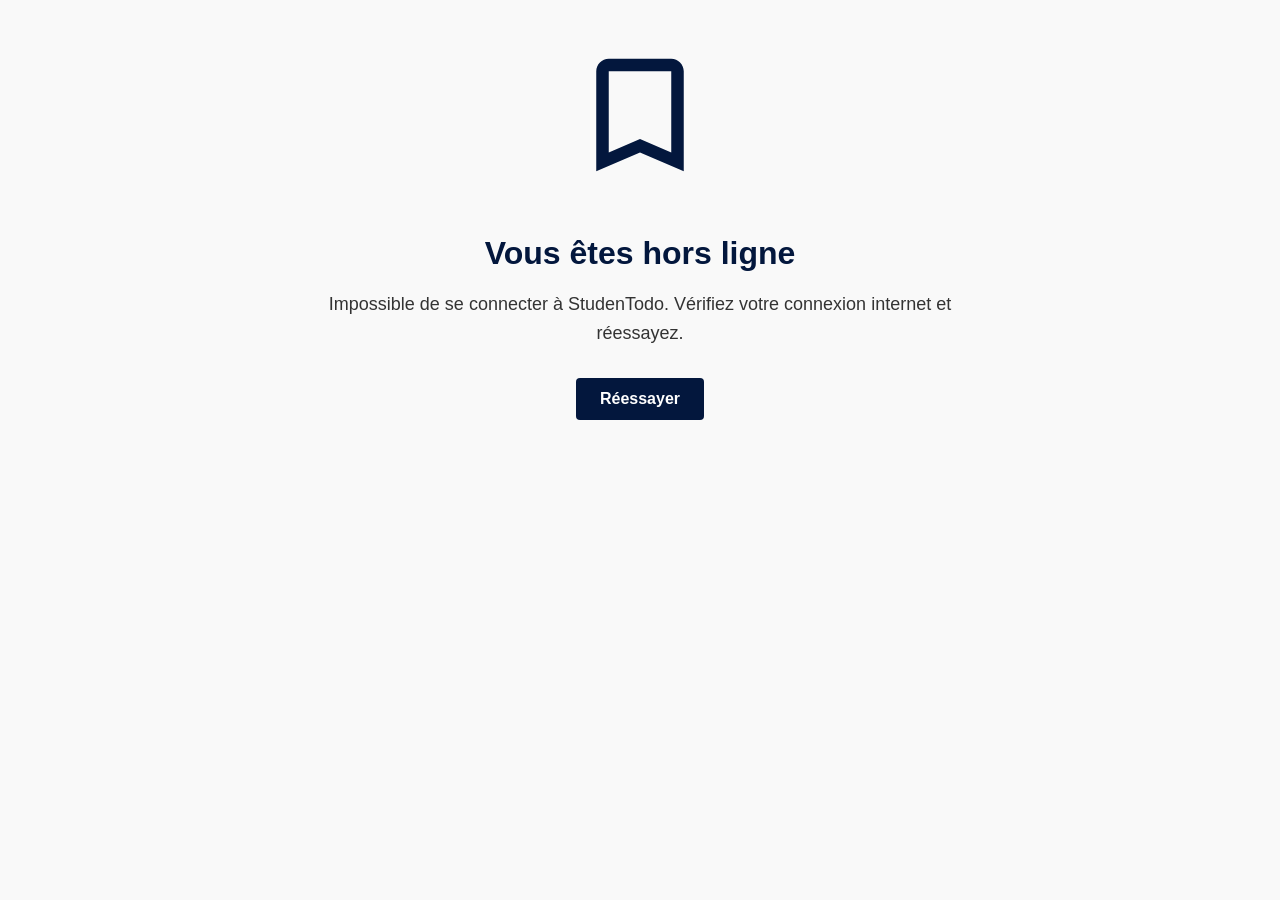
<file: StudenTodo/StudenTodo.Client/wwwroot/offline.html>
<!DOCTYPE html>
<html lang="fr">
<head>
    <meta charset="utf-8" />
    <meta name="viewport" content="width=device-width, initial-scale=1.0, maximum-scale=1.0, user-scalable=no" />
    <title>StudenTodo - Hors ligne</title>
    <style>
        body {
            font-family: 'Segoe UI', Tahoma, Geneva, Verdana, sans-serif;
            color: #333;
            text-align: center;
            padding: 40px;
            background-color: #f9f9f9;
            max-width: 650px;
            margin: 0 auto;
        }
        .offline-logo {
            max-width: 150px;
            margin-bottom: 20px;
        }
        h1 {
            color: #03173d;
            margin-bottom: 10px;
        }
        p {
            font-size: 18px;
            line-height: 1.6;
            margin-bottom: 30px;
        }
        .retry-button {
            display: inline-block;
            background-color: #03173d;
            color: white;
            padding: 12px 24px;
            border-radius: 4px;
            text-decoration: none;
            font-weight: 600;
            transition: background-color 0.3s;
        }
        .retry-button:hover {
            background-color: #052b6e;
        }
    </style>
</head>
<body>
    <div>
        <svg class="offline-logo" viewBox="0 0 24 24" fill="none" xmlns="http://www.w3.org/2000/svg">
            <path d="M17 3H7C5.9 3 5 3.9 5 5V21L12 18L19 21V5C19 3.9 18.1 3 17 3ZM17 18L12 15.82L7 18V5H17V18Z" fill="#03173d"/>
        </svg>
        <h1>Vous êtes hors ligne</h1>
        <p>Impossible de se connecter à StudenTodo. Vérifiez votre connexion internet et réessayez.</p>
        <a href="/" class="retry-button">Réessayer</a>
    </div>
    <script>
        document.querySelector('.retry-button').addEventListener('click', function(e) {
            e.preventDefault();
            window.location.reload();
        });
    </script>
</body>
</html>
</file>
